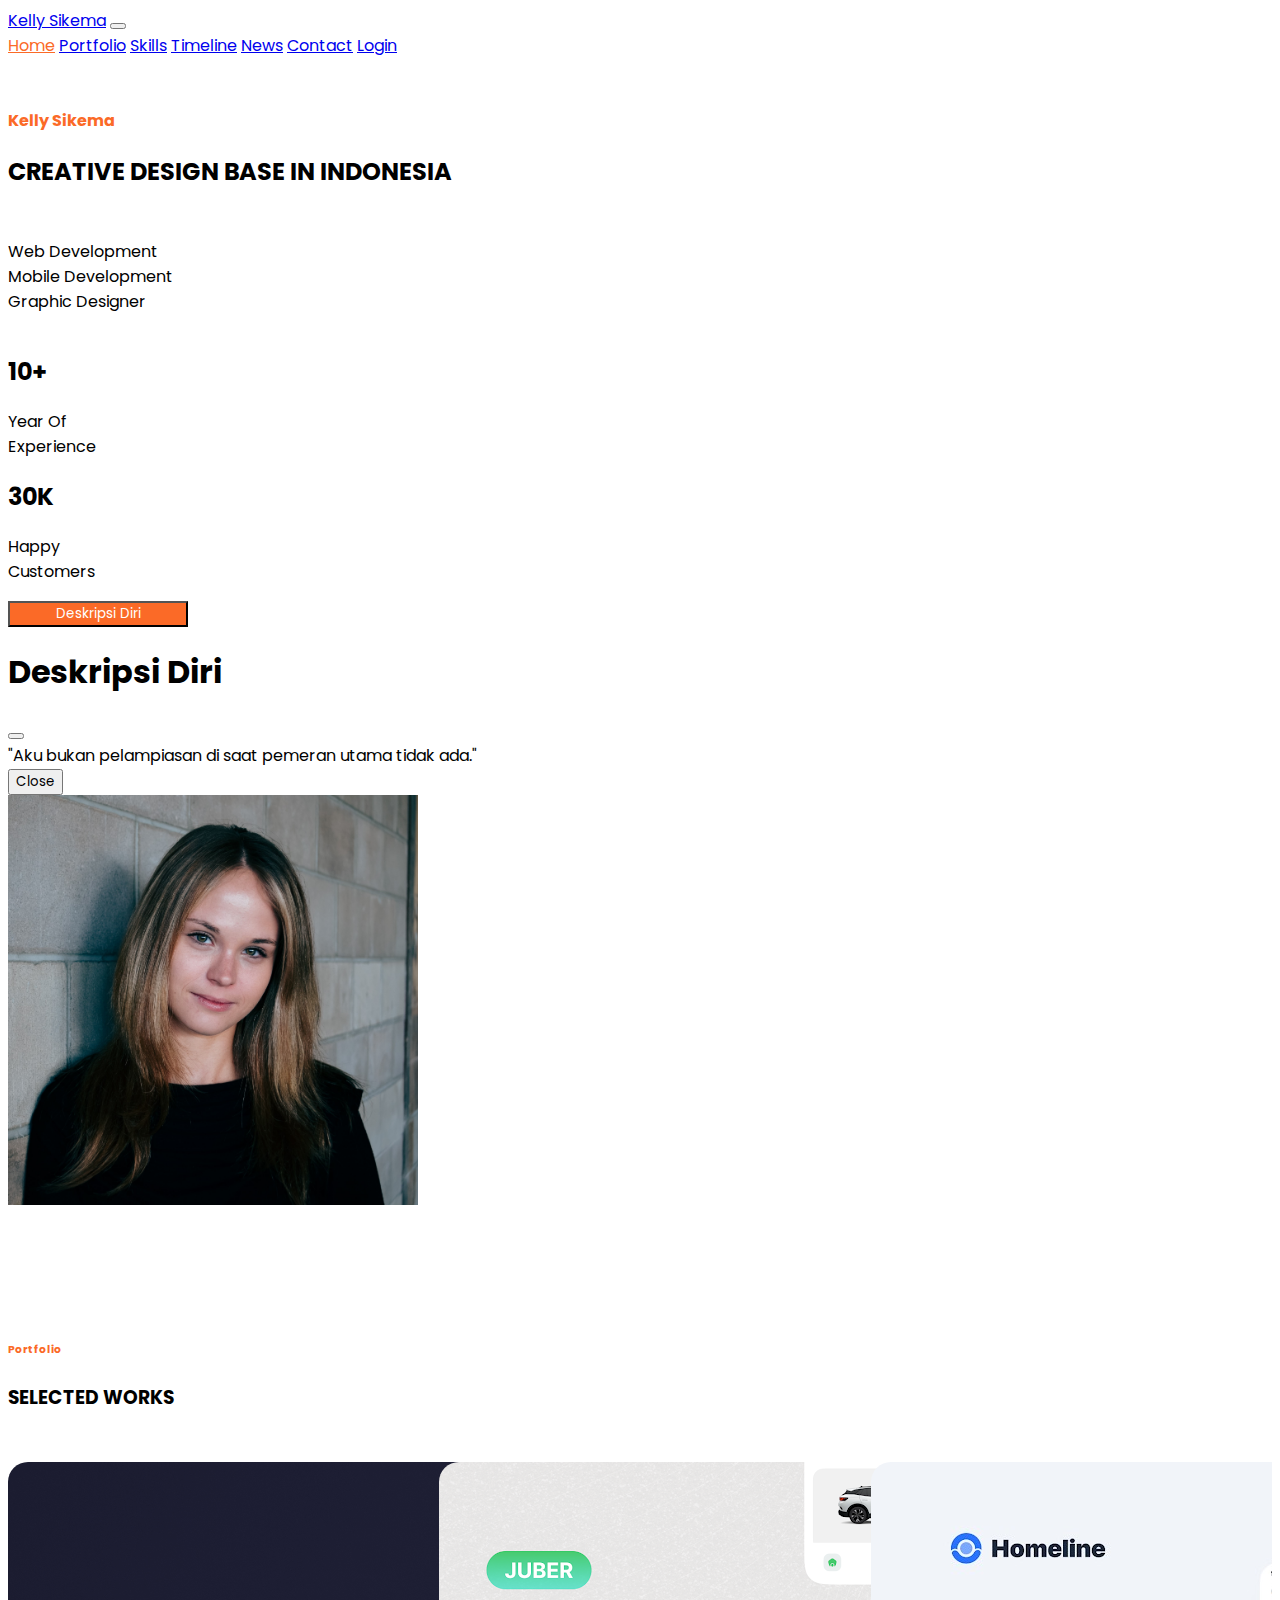
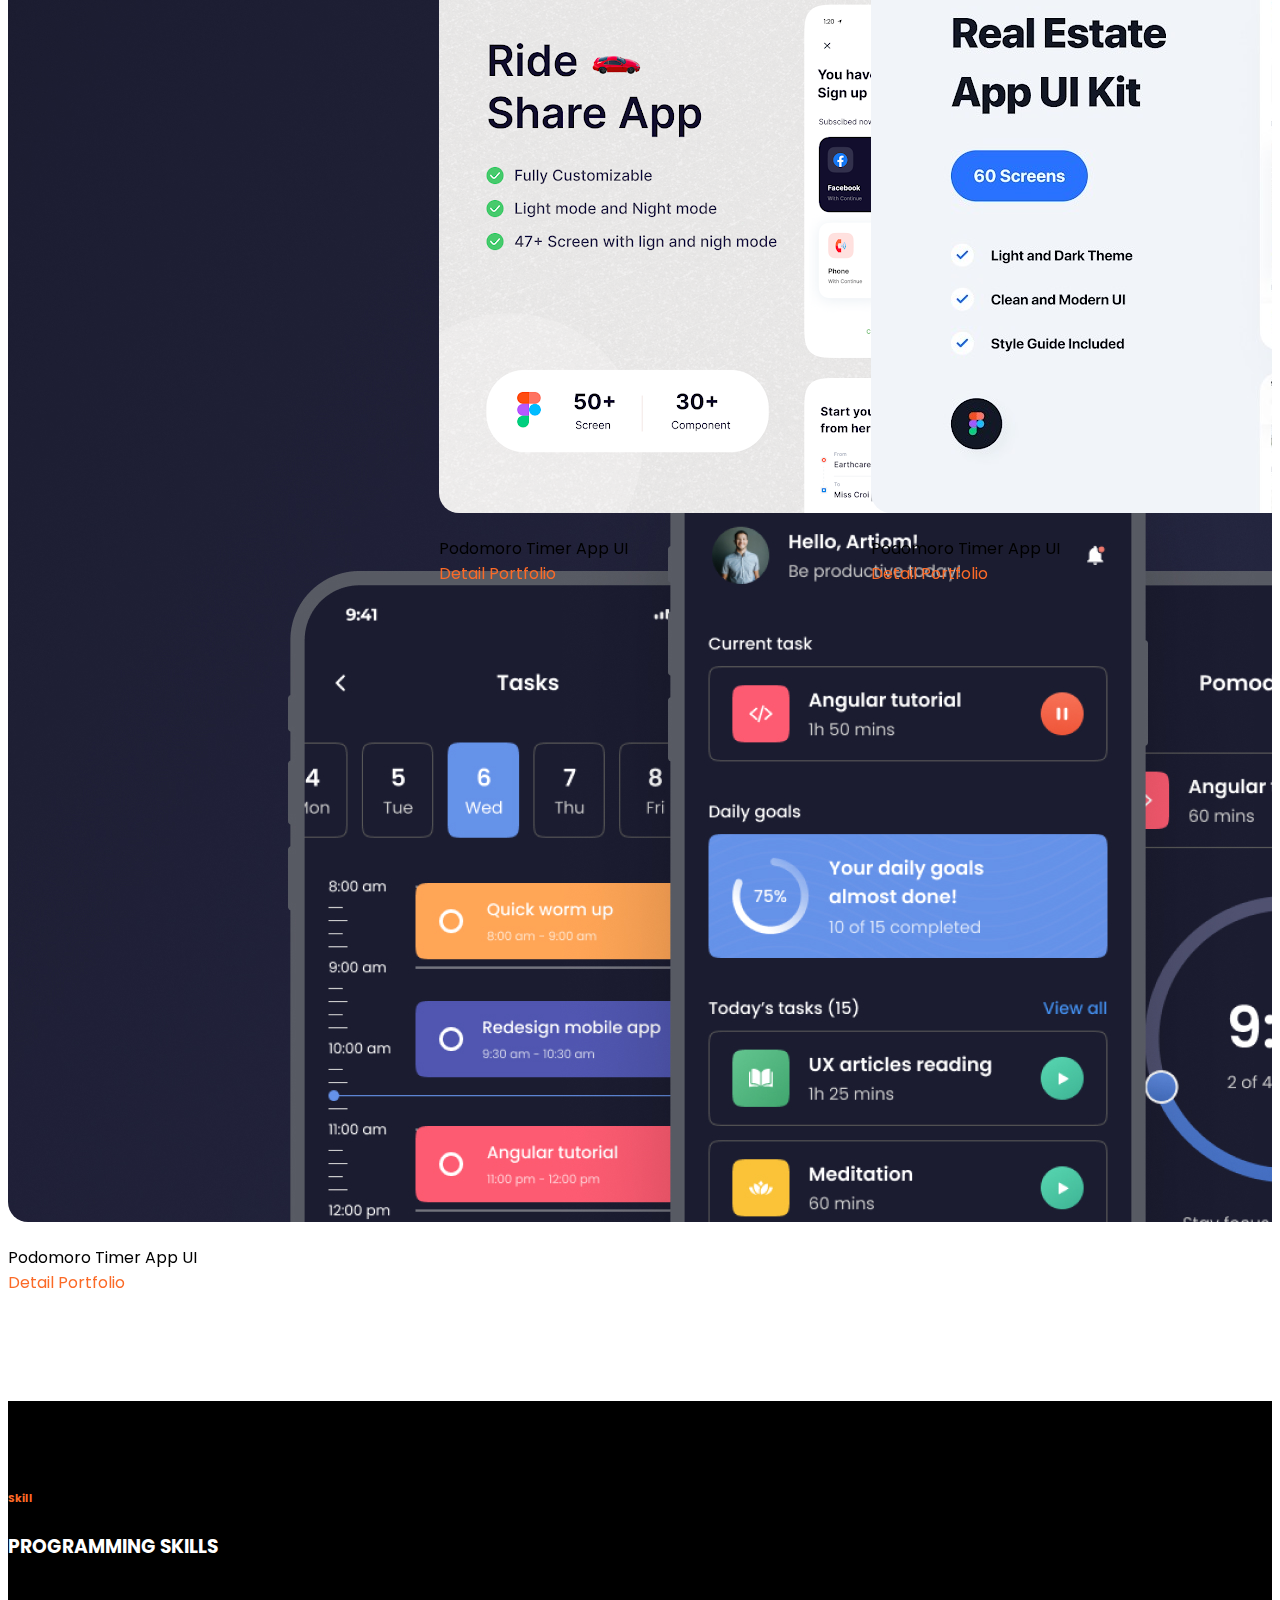
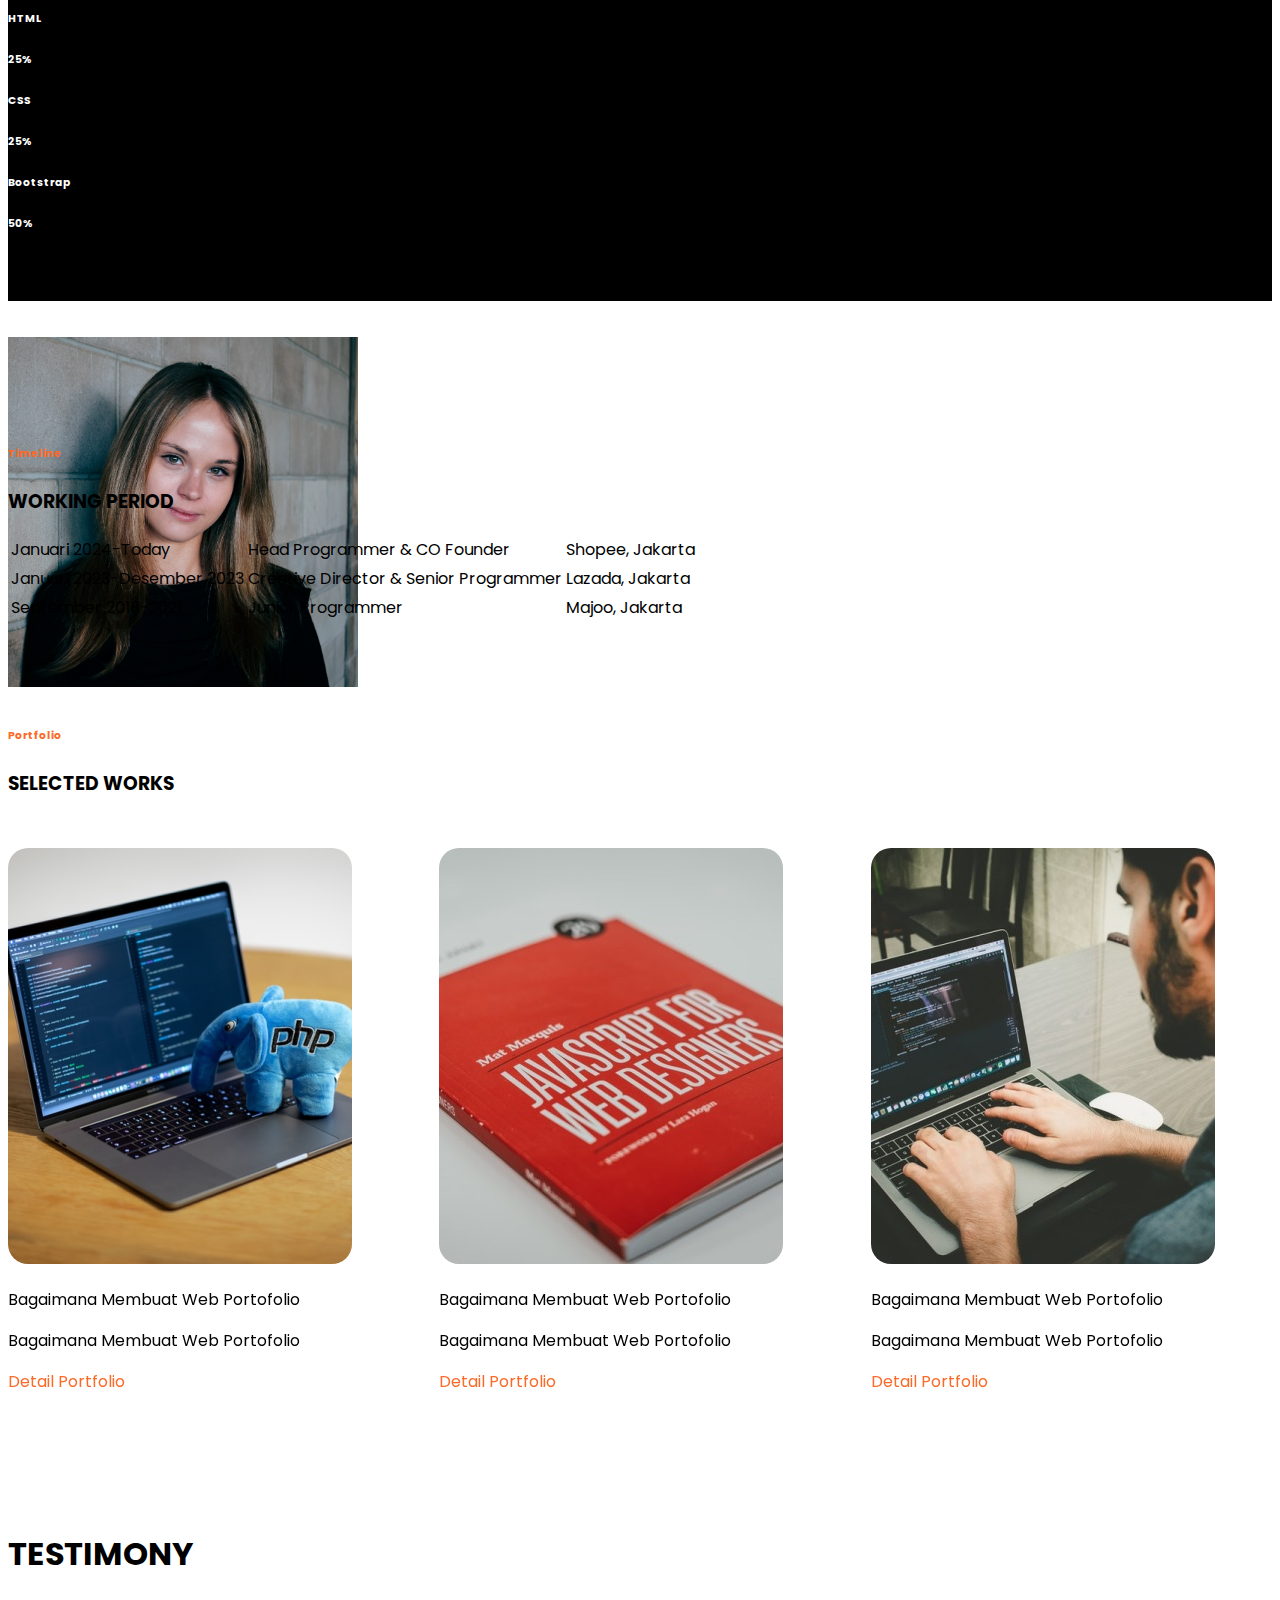
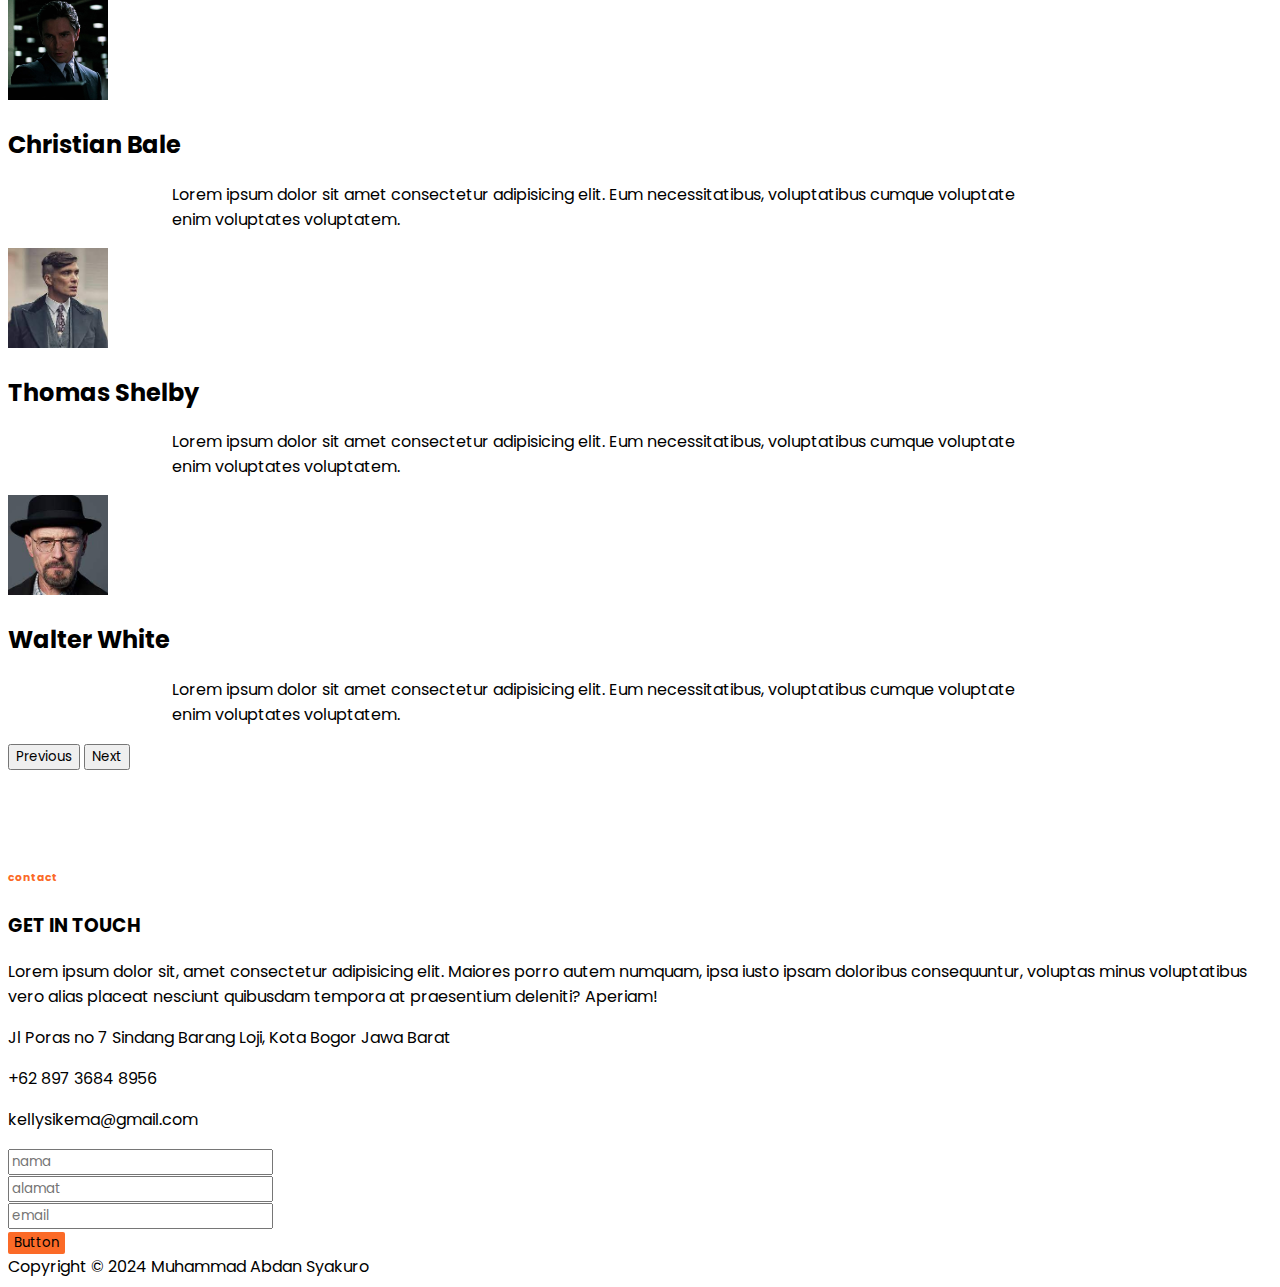
<file: index.html>
<!DOCTYPE html>
<html lang="en">

<head>
  <meta charset="UTF-8">
  <meta name="viewport" content="width=device-width, initial-scale=1.0">
  <title>Document</title>

  <!-- bootstrap css -->
  <link href="https://cdn.jsdelivr.net/npm/bootstrap@5.3.2/dist/css/bootstrap.min.css" rel="stylesheet"
    integrity="sha384-T3c6CoIi6uLrA9TneNEoa7RxnatzjcDSCmG1MXxSR1GAsXEV/Dwwykc2MPK8M2HN" crossorigin="anonymous">
  <!-- Link Swiper's CSS -->
  <link rel="stylesheet" href="https://cdn.jsdelivr.net/npm/swiper@11/swiper-bundle.min.css" />
  <!-- font -->
  <link rel="preconnect" href="https://fonts.googleapis.com">
  <link rel="preconnect" href="https://fonts.gstatic.com" crossorigin>
  <link href="https://fonts.googleapis.com/css2?family=Poppins:wght@300;400;500;600;700&display=swap" rel="stylesheet">

  <link rel="stylesheet" href="asset/css/style.css">

  <!-- icon -->
  <link rel='stylesheet' href='https://cdn-uicons.flaticon.com/2.1.0/uicons-solid-straight/css/uicons-solid-straight.css'>
  <link rel='stylesheet' href='https://cdn-uicons.flaticon.com/2.1.0/uicons-solid-rounded/css/uicons-solid-rounded.css'>
  <link rel='stylesheet' href='https://cdn-uicons.flaticon.com/2.1.0/uicons-solid-rounded/css/uicons-solid-rounded.css'>
</head>

<body>

  <!-- navbar start -->
  <nav class="navbar navbar-expand-lg bg-white fw-normal">
    <div class="container pt-3">
      <a class="navbar-brand fw-bold" href="#">Kelly Sikema</a>
      <button class="navbar-toggler" type="button" data-bs-toggle="collapse" data-bs-target="#navbarNavAltMarkup"
        aria-controls="navbarNavAltMarkup" aria-expanded="false" aria-label="Toggle navigation">
        <span class="navbar-toggler-icon"></span>
      </button>
      <div class="collapse navbar-collapse" id="navbarNavAltMarkup">
        <div class="navbar-nav ms-auto">
          <a class="nav-link active" aria-current="page" href="#" style="color: #FB6A27;">Home</a>
          <a class="nav-link" href="#p">Portfolio</a>
          <a class="nav-link" href="#s">Skills</a>
          <a class="nav-link" href="#t">Timeline</a>
          <a class="nav-link" href="#n">News</a>
          <a class="nav-link" href="#c">Contact</a>
          <a class="nav-link" href="login.html">Login</a>
        </div>
      </div>
    </div>


  </nav>
  <!-- navbar end -->

  <div class="container ps-4" style="margin-top: 50px;">
    <div class="row">
      <div class="col-7">
        <h4 class="fw-semibold fs-3" style="color: #FB6A27;">Kelly Sikema</h4>
        <h2 class="fw-bold display-5 fs-1">CREATIVE DESIGN BASE IN INDONESIA</h2>

        <div class="profession">
          Web Development <br>
          Mobile Development <br>
          Graphic Designer
        </div>
        <div class="d-flex gap-4" style="margin-top: 40px;">
          <div class="d-flex gap-3">
            <h2 class="fw-bold">10+</h2>
            <p class="fs-7">Year Of <br> Experience</p>
          </div>

          <div class="d-flex gap-3">
            <h2 class="fw-bold">30K</h2>
            <p class="fs-7">Happy <br> Customers</p>
          </div>
        </div>
        <!-- Button trigger modal -->
<button type="button" class="btn mt-2" style="background-color: #FB6A27; color: white; width: 180px;" data-bs-toggle="modal" data-bs-target="#exampleModal">
  Deskripsi Diri
</button>

<!-- Modal -->
<div class="modal fade" id="exampleModal" tabindex="-1" aria-labelledby="exampleModalLabel" aria-hidden="true">
  <div class="modal-dialog">
    <div class="modal-content">
      <div class="modal-header">
        <h1 class="modal-title fs-5" id="exampleModalLabel">Deskripsi Diri</h1>
        <button type="button" class="btn-close" data-bs-dismiss="modal" aria-label="Close"></button>
      </div>
      <div class="modal-body">
        "Aku bukan pelampiasan di saat pemeran utama tidak ada."
      </div>
      <div class="modal-footer">
        <button type="button" class="btn btn-secondary" data-bs-dismiss="modal">Close</button>
      </div>
    </div>
  </div>
</div>

      </div>
      <div class="col-5 text-end">
        <img src="asset/img/kelly-sikkema.jpg" style="width:410px;" alt="">
      </div>
    </div>
  </div>

  <!-- Portfolio -->

  <div class="container" id="p">
    <h6 style="color: #FB6A27; margin-top: 30px; padding-top: 100px;">Portfolio</h6>
    <h3 class="fw-bold">SELECTED WORKS</h3>
    <div class="swiper mySwiper" style="margin-top: 50px;">
      <div class="swiper-wrapper">
        <div class="swiper-slide">
          <div class="card">
            <img src="asset/img/portfolio-1.jpg" class="card-img-top p-2" style="border-radius: 20px;" alt="...">
            <div class="card-body">
              <p class="card-text"> <span class="fw-bold">Podomoro Timer App UI </span><br> <span
                  style="color: #FB6A27;">Detail Portfolio</span></p>
            </div>
          </div>
        </div>
        <div class="swiper-slide">
          <div class="card">
            <img src="asset/img/portfolio-2.png" class="card-img-top p-2" style="border-radius: 20px;" alt="...">
            <div class="card-body">
              <p class="card-text"> <span class="fw-bold">Podomoro Timer App UI </span><br> <span
                  style="color: #FB6A27;">Detail Portfolio</span></p>
            </div>
          </div>
        </div>
        <div class="swiper-slide">
          <div class="card">
            <img src="asset/img/port-3.jpeg" class="card-img-top p-2" style="border-radius: 20px;" alt="...">
            <div class="card-body">
              <p class="card-text"> <span class="fw-bold">Podomoro Timer App UI </span><br> <span
                  style="color: #FB6A27;">Detail Portfolio</span></p>
            </div>
          </div>
        </div>
        <div class="swiper-slide">
          <div class="card">
            <img src="asset/img/portfolio-1.jpg" class="card-img-top p-2" style="border-radius: 20px;" alt="...">
            <div class="card-body">
              <p class="card-text"> <span class="fw-bold">Podomoro Timer App UI </span><br> <span
                  style="color: #FB6A27;">Detail Portfolio</span></p>
            </div>
          </div>
        </div>
        <div class="swiper-slide">
          <div class="card">
            <img src="asset/img/portfolio-2.png" class="card-img-top p-2" style="border-radius: 20px;" alt="...">
            <div class="card-body">
              <p class="card-text"> <span class="fw-bold">Podomoro Timer App UI </span><br> <span
                  style="color: #FB6A27;">Detail Portfolio</span></p>
            </div>
          </div>
        </div>
        <div class="swiper-slide">
          <div class="card">
            <img src="asset/img/port-3.jpeg" class="card-img-top p-2" style="border-radius: 20px;" alt="...">
            <div class="card-body">
              <p class="card-text"> <span class="fw-bold">Podomoro Timer App UI </span><br> <span
                  style="color: #FB6A27;">Detail Portfolio</span></p>
            </div>
          </div>
        </div>
      </div>
    </div>
  </div>

  <!-- Skill -->
  <div class="container-fluid custom-container" id="s">
    <div class="container">
      <div class="row">
        <div class="col-7">
          <h6 class="cb" style="color: #FB6A27;">Skill</h6>
          <h3 class="fw-bold" style="color: white; margin-bottom: 50px;">PROGRAMMING SKILLS</h3>

          <div class="d-flex justify-content-between">
            <h6 style="color: white;">HTML</h6>
            <h6 style="color: white;">25%</h6>
          </div>
          <div class="progress mb-3" role="progressbar" aria-label="Basic example" aria-valuenow="25" aria-valuemin="0"
            aria-valuemax="100">
            <div class="progress-bar" style="background-color: #FB6A27; width: 25%"></div>
          </div>

          <div class="d-flex justify-content-between">
            <h6 style="color: white;">CSS</h6>
            <h6 style="color: white;">25%</h6>
          </div>
          <div class="progress mb-3" role="progressbar" aria-label="Basic example" aria-valuenow="50" aria-valuemin="0"
            aria-valuemax="100">
            <div class="progress-bar" style="background-color: #FB6A27; width: 25%"></div>
          </div>
          <div class="d-flex justify-content-between">
            <h6 style="color: white;">Bootstrap</h6>
            <h6 style="color: white;">50%</h6>
          </div>
          <div class="progress mb-3" role="progressbar" aria-label="Basic example" aria-valuenow="75" aria-valuemin="0"
            aria-valuemax="100">
            <div class="progress-bar" style="background-color: #FB6A27; width: 50%"></div>
          </div>

        </div>
        <div class="col-5 text-end" style="padding-top: 80px;">
          <img src="asset/img/kelly-sikkema.jpg" style="width:350px;" alt="">
        </div>
      </div>
    </div>
  </div>
  <!-- skill end -->

  <div class="container margin-halaman" style="padding-top: 30px;" id="t">
    <h6 style="color: #FB6A27;">Timeline</h6>
    <h3 class="fw-bold">WORKING PERIOD</h3>


    <table class="table mt-5">
      <tbody>
        <tr>
          <td>Januari 2024-Today</td>
          <td>Head Programmer & CO Founder</td>
          <td>Shopee, Jakarta</td>
        </tr>
        <tr>
          <td>Januari 2023-Desember 2023</td>
          <td>Creative Director & Senior Programmer</td>
          <td>Lazada, Jakarta</td>
        </tr>
        <tr>
          <td>September 2018-2021</td>
          <td>Junior Programmer</td>
          <td>Majoo, Jakarta</td>
        </tr>
      </tbody>
    </table>
  </div>

  <!-- Detail Porto -->
  <div class="container" style="margin-top: 30px; padding-top: 50px;" id="n">
    <h6 style="color: #FB6A27;">Portfolio</h6>
    <h3 class="fw-bold">SELECTED WORKS</h3>
    <div class="swiper mySwiper" style="margin-top: 50px;">
      <div class="swiper-wrapper">
        <div class="swiper-slide">
          <div class="card">
            <img src="asset/img/news-1.png" class="card-img-top p-2" style="border-radius: 20px;" alt="...">
            <div class="card-body">
              <p class="card-text fw-bold mb-1">Bagaimana Membuat Web Portofolio
              </p>
              <p>Bagaimana Membuat Web Portofolio</p>
              <p class="oren m-0">Detail Portfolio</p>
            </div>
          </div>
        </div>
        <div class="swiper-slide">
          <div class="card">
            <img src="asset/img/news-2.jpeg" class="card-img-top p-2" style="border-radius: 20px;" alt="...">
            <div class="card-body">
              <p class="card-text fw-bold mb-1">Bagaimana Membuat Web Portofolio
              </p>
              <p>Bagaimana Membuat Web Portofolio</p>
              <p class="oren m-0">Detail Portfolio</p>
            </div>
          </div>
        </div>
        <div class="swiper-slide">
          <div class="card">
            <img src="asset/img/news3.jpeg" class="card-img-top p-2" style="border-radius: 20px;" alt="...">
            <div class="card-body">
              <p class="card-text fw-bold mb-1">Bagaimana Membuat Web Portofolio
              </p>
              <p>Bagaimana Membuat Web Portofolio</p>
              <p class="oren m-0">Detail Portfolio</p>
            </div>
          </div>
        </div>
        <div class="swiper-slide">
          <div class="card">
            <img src="asset/img/news-1.png" class="card-img-top p-2" style="border-radius: 20px;" alt="...">
            <div class="card-body">
              <p class="card-text fw-bold mb-1">Bagaimana Membuat Web Portofolio
              </p>
              <p>Bagaimana Membuat Web Portofolio</p>
              <p class="oren m-0">Detail Portfolio</p>
            </div>
          </div>
        </div>
        <div class="swiper-slide">
          <div class="card">
            <img src="asset/img/news-2.jpeg" class="card-img-top p-2" style="border-radius: 20px;" alt="...">
            <div class="card-body">
              <p class="card-text fw-bold mb-1">Bagaimana Membuat Web Portofolio
              </p>
              <p>Bagaimana Membuat Web Portofolio</p>
              <p class="oren m-0">Detail Portfolio</p>
            </div>
          </div>
        </div>
        <div class="swiper-slide">
          <div class="card">
            <img src="asset/img/news3.jpeg" class="card-img-top p-2" style="border-radius: 20px;" alt="...">
            <div class="card-body">
              <p class="card-text fw-bold mb-1">Bagaimana Membuat Web Portofolio
              </p>
              <p>Bagaimana Membuat Web Portofolio</p>
              <p class="oren m-0">Detail Portfolio</p>
            </div>
          </div>
        </div>
      </div>
    </div>
  </div>

  <!-- end -->

  <!-- carousel -->


<div class="container text-center" style="margin-top: 120px; margin-bottom: 100px;">
  <h1 class="fw-bold">TESTIMONY</h1>

  <div id="carouselExample" class="carousel slide">
    <div class="carousel-inner mt-5">
      <div class="carousel-item active">
        <img src="asset/img/bale.jpg" class="d-block custom-gambar rounded-circle mx-auto">
        <h2 class="mt-3">Christian Bale</h2>
        <p style="margin-left: 13%; width: 70%;">Lorem ipsum dolor sit amet consectetur adipisicing elit. Eum necessitatibus, voluptatibus cumque voluptate enim voluptates voluptatem.</p>
      </div>
      <div class="carousel-item">
        <img src="asset/img/shelby.jpg" class="d-block custom-gambar rounded-circle mx-auto">
        <h2 class="mt-3">Thomas Shelby</h2>
        <p style="margin-left: 13%; width: 70%;">Lorem ipsum dolor sit amet consectetur adipisicing elit. Eum necessitatibus, voluptatibus cumque voluptate enim voluptates voluptatem.</p>
      </div>
      <div class="carousel-item">
        <img src="asset/img/walter.jpg" class="d-block custom-gambar rounded-circle mx-auto">
        <h2 class="mt-3">Walter White</h2>
        <p style="margin-left: 13%; width: 70%;">Lorem ipsum dolor sit amet consectetur adipisicing elit. Eum necessitatibus, voluptatibus cumque voluptate enim voluptates voluptatem.</p>
      </div>
    </div>
    <button class="carousel-control-prev" type="button" data-bs-target="#carouselExample" data-bs-slide="prev">
      <span class="carousel-control-prev-icon" style="background-color: gray;" aria-hidden="true"></span>
      <span class="visually-hidden">Previous</span>
    </button>
    <button class="carousel-control-next" type="button" data-bs-target="#carouselExample" data-bs-slide="next">
      <span class="carousel-control-next-icon" style="background-color: gray;" aria-hidden="true"></span>
      <span class="visually-hidden">Next</span>
    </button>
  </div>
</div>
  




<!-- carousel end -->


  <!-- Contact us -->
  <div class="container" style="margin-top: 100px;" id="c">
    <h6 style="color: #FB6A27;" class="mb-3">contact</h6>
    <h3 class="fw-bold mb-5">GET IN TOUCH</h3>

    <div class="row">
      <div class="col-7">
        <p class="text-secondary">Lorem ipsum dolor sit, amet consectetur adipisicing elit. Maiores porro autem numquam,
          ipsa iusto ipsam doloribus consequuntur, voluptas minus voluptatibus vero alias placeat nesciunt quibusdam
          tempora at praesentium deleniti? Aperiam!</p>

        <p> <i class="fi fi-ss-map-marker me-2"></i> Jl Poras no 7 Sindang Barang Loji, Kota Bogor Jawa Barat</p>
        <p> <i class="fi fi-sr-phone-call me-2"></i>+62 897 3684 8956</p>
        <p><i class="fi fi-sr-envelopes me-2"></i>kellysikema@gmail.com</p>
      </div>
      <div class="col-4">
        <form>
          <div class="mb-3">
            <input type="text" class="form-control custom-input" id="nama" aria-describedby="nama" placeholder="nama">
          </div>
          <div class="mb-3">
            <input type="text" class="form-control custom-input" id="alamat" aria-describedby="alamat"
              placeholder="alamat">
          </div>
          <div class="mb-3">
            <input type="email" class="form-control custom-input" id="email" aria-describedby="email"
              placeholder="email">
          </div>
          <button type="submit" class="btn btn-primary w-75 custom-tombol">Button</button>
        </form>
      </div>
    </div>
  </div>

  <!-- end contact -->

  <!-- footer -->
  <footer class="text-center bg-dark text-white p-3 mt-5">Copyright &copy; 2024 Muhammad Abdan Syakuro</footer>

  <!-- bootstrap js -->
  <script src="https://cdn.jsdelivr.net/npm/bootstrap@5.3.2/dist/js/bootstrap.bundle.min.js"
    integrity="sha384-C6RzsynM9kWDrMNeT87bh95OGNyZPhcTNXj1NW7RuBCsyN/o0jlpcV8Qyq46cDfL"
    crossorigin="anonymous"></script>

  <!-- Swiper JS -->
  <script src="https://cdn.jsdelivr.net/npm/swiper@11/swiper-bundle.min.js"></script>

  <!-- Initialize Swiper -->
  <script>
    var swiper = new Swiper(".mySwiper", {
      slidesPerView: 3,
      spaceBetween: 30,
    });
  </script>
</body>

</html>
</file>
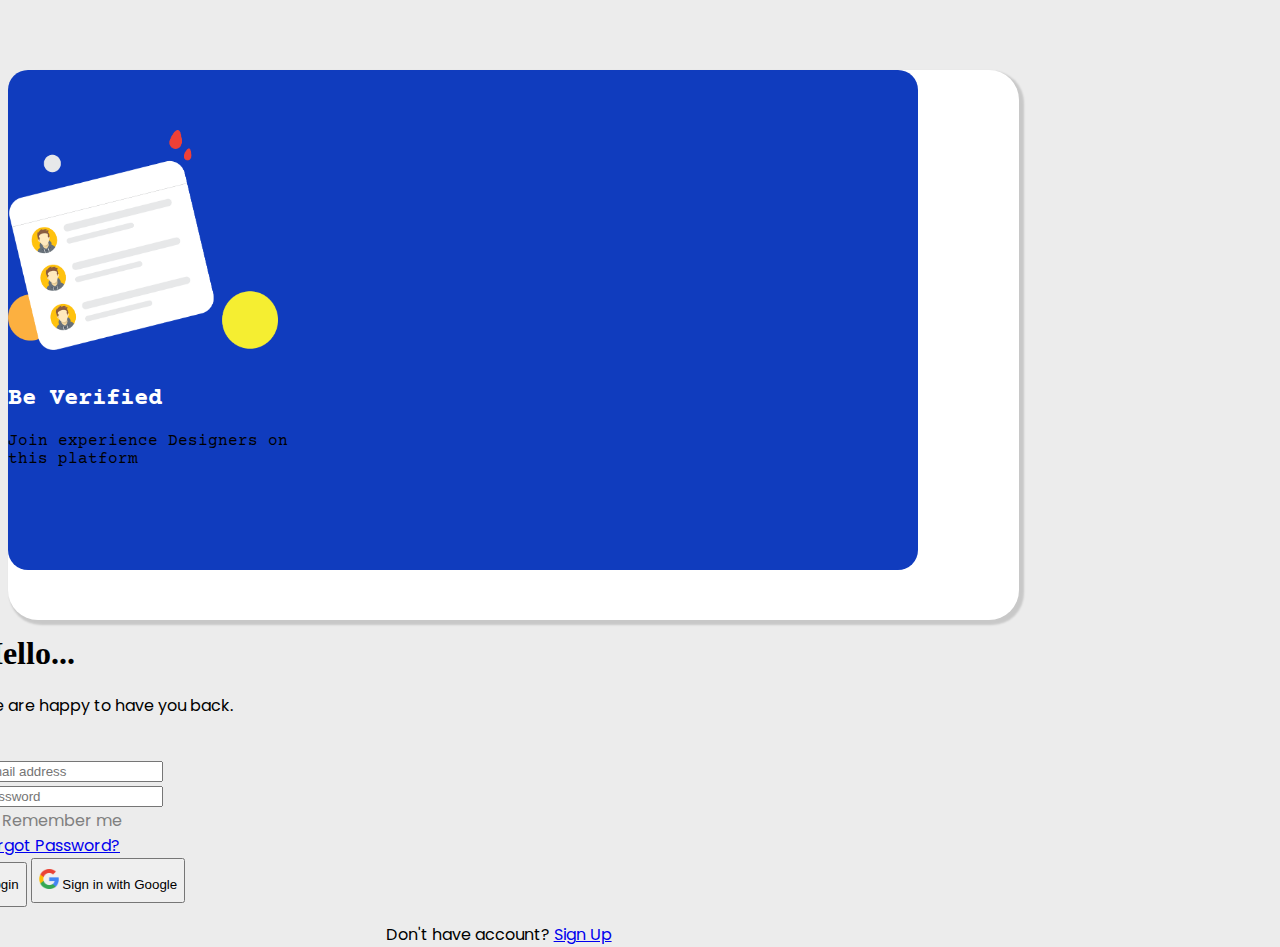
<file: login.html>
<!DOCTYPE html>
<html lang="en">
<head>
    <meta charset="UTF-8">
    <meta name="viewport" content="width=device-width, initial-scale=1.0">
    <title>Document</title>

        <!-- bootstrap css -->
  <link href="https://cdn.jsdelivr.net/npm/bootstrap@5.3.2/dist/css/bootstrap.min.css" rel="stylesheet"
  integrity="sha384-T3c6CoIi6uLrA9TneNEoa7RxnatzjcDSCmG1MXxSR1GAsXEV/Dwwykc2MPK8M2HN" crossorigin="anonymous">

  <link rel="stylesheet" href="aset/css/style.css">

  <link rel='stylesheet' href='https://cdn-uicons.flaticon.com/2.1.0/uicons-solid-rounded/css/uicons-solid-rounded.css'>
  <link rel="preconnect" href="https://fonts.googleapis.com">
<link rel="preconnect" href="https://fonts.gstatic.com" crossorigin>
<link href="https://fonts.googleapis.com/css2?family=Courier+Prime&family=Poppins:wght@500&display=swap" rel="stylesheet">
</head>
<body>
    <div class="container custom-kotak">
        <div class="container text-center">

            <div class="row">
              <div class="col-6">
                <div class="custom-gambar">
                    <img src="aset/img/iconlogin.png" alt="">
                    <h2 class="fw-semibold" style="margin-top: 30px; color: white;">Be Verified</h2>
                    <p class="text-white fw-normal mt-4">Join experience Designers on<br> this platform</p>
                </div>
              </div>
              <div class="col-6 text-start kunci-kanan" style="margin-top: 65px;">
                <div class="d-flex justify-content-between">
                  <h1>Hello...</h1>
                  <a href="index.html" style="text-decoration: none; margin-top: -30px;"><i class="fi fi-sr-angle-left" style="color: black;"></i></a>
                </div> 
                
                 <p style="font-family: 'Poppins', sans-serif;
                 ">We are happy to have you back.</p>

            <form style="font-family: 'Poppins', sans-serif; margin-top: 40px;">
                <div class="mb-3">
                <input type="email" class="form-control" id="email" aria-describedby="email" placeholder="Email address">
                </div>
                <div class="mb-3">
                <input type="password" class="form-control" id="password" placeholder="Password">
                </div>
                <div class="d-flex justify-content-between">
                    <div class="mb-3 form-check">
                    <input type="checkbox" class="form-check-input" id="exampleCheck1">
                    <label class="form-check-label" for="exampleCheck1" style="color: gray ;">Remember me</label>
                    </div>
                    <a class="text-end" href="#">Forgot Password?</a>
                </div>
                <button type="submit" class="btn btn-primary mt-4 w-100" style="height: 45px;">Login</button>

                <button type="submit" class="btn bg-body-secondary mt-3 w-100" style="height: 45px;">
                    <img class="google" src="aset/img/google.png" alt=""> Sign in with Google
                </button>

                <p style="text-align: center; margin-top: 15px;">Don't have account? <a href="#">Sign Up</a></p>
            </form>
              </div>
            </div>
          </div>


           <!-- bootstrap js -->
  <script src="https://cdn.jsdelivr.net/npm/bootstrap@5.3.2/dist/js/bootstrap.bundle.min.js"
  integrity="sha384-C6RzsynM9kWDrMNeT87bh95OGNyZPhcTNXj1NW7RuBCsyN/o0jlpcV8Qyq46cDfL"
  crossorigin="anonymous"></script>
    </div>
</body>
</html>
</file>
<file: asset/css/style.css>
*{
    font-family: 'Poppins', sans-serif;
}

.nav-link:hover{
    color: #FB6A27;
    transition: 0.3s;
}

.profession{
    margin-top: 50px;
}

.custom-container{
    background-color: black;
    width: 100%;
    height: 500px;
    margin-top: 90px;
}

.cb{
    padding-top: 90px;
}

.margin-halaman{
    margin-top: 90px;
}

.custom-table-1{
    margin-top: 60px;
}

.oren{
    color: #FB6A27;
}

.custom-tombol{
    border-radius: 2px;
    border: none;
    background-color: #FB6A27;
    transition: 0.5s;
}

.custom-tombol:hover{
    background-color: #5f280f;
}

.custom-input:focus{
    color: #FB6A27;
    border-color: #FB6A27;
    box-shadow: 0 0 10px #5f280f;
}

.custom-gambar{
    width: 100px;
    height: 100px;
}

i{
    color: #FB6A27;
}
</file>
<file: aset/css/style.css>
body{
    background-color: #ececec;
}

.custom-kotak{
    background-color: white;
    width: 80%;
    margin-top: 70px;
    height: 550px;
    border-radius: 30px;
    box-shadow: 3px 3px 2px 2px rgba(0,0,0,0.15);
}

.custom-gambar{
    background-color: #103cbe;
    border-radius: 20px;
    height: 500px;
    margin-top: 26px;
    width: 90%;

    font-family: 'Courier Prime', monospace;
}

.custom-gambar img{
    width: 270px;
    height: 220px;
    margin-top: 60px;
}

.google {
    width: 20px;
    height: 20px;
}

.kunci-kanan{
    margin-left: -30px;
}
</file>
